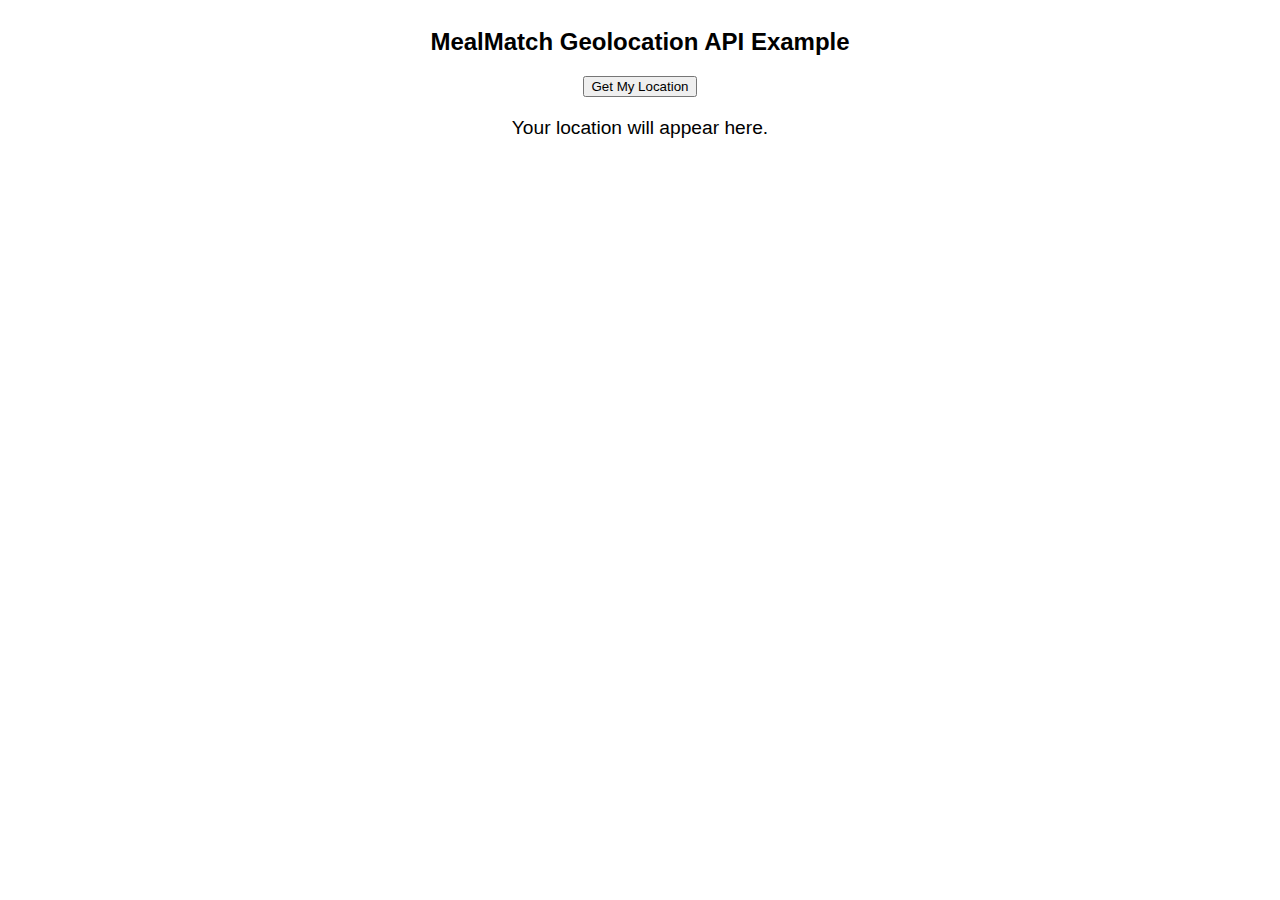
<file: frontend/src/index.html>
<html lang="en">
<head>
    <meta charset="UTF-8">
    <meta name="viewport" content="width=device-width, initial-scale=1.0">
    <title>MealMatch Geolocation API Example</title>
    <link rel="stylesheet" href="css/styles.css">
</head>
<body>
    <h2>MealMatch Geolocation API Example</h2>
    <button onclick="getLocation()">Get My Location</button>
    <p id="location">Your location will appear here.</p>
    <script src="js/geolocation.js"></script>
</body>
</html>
</file>
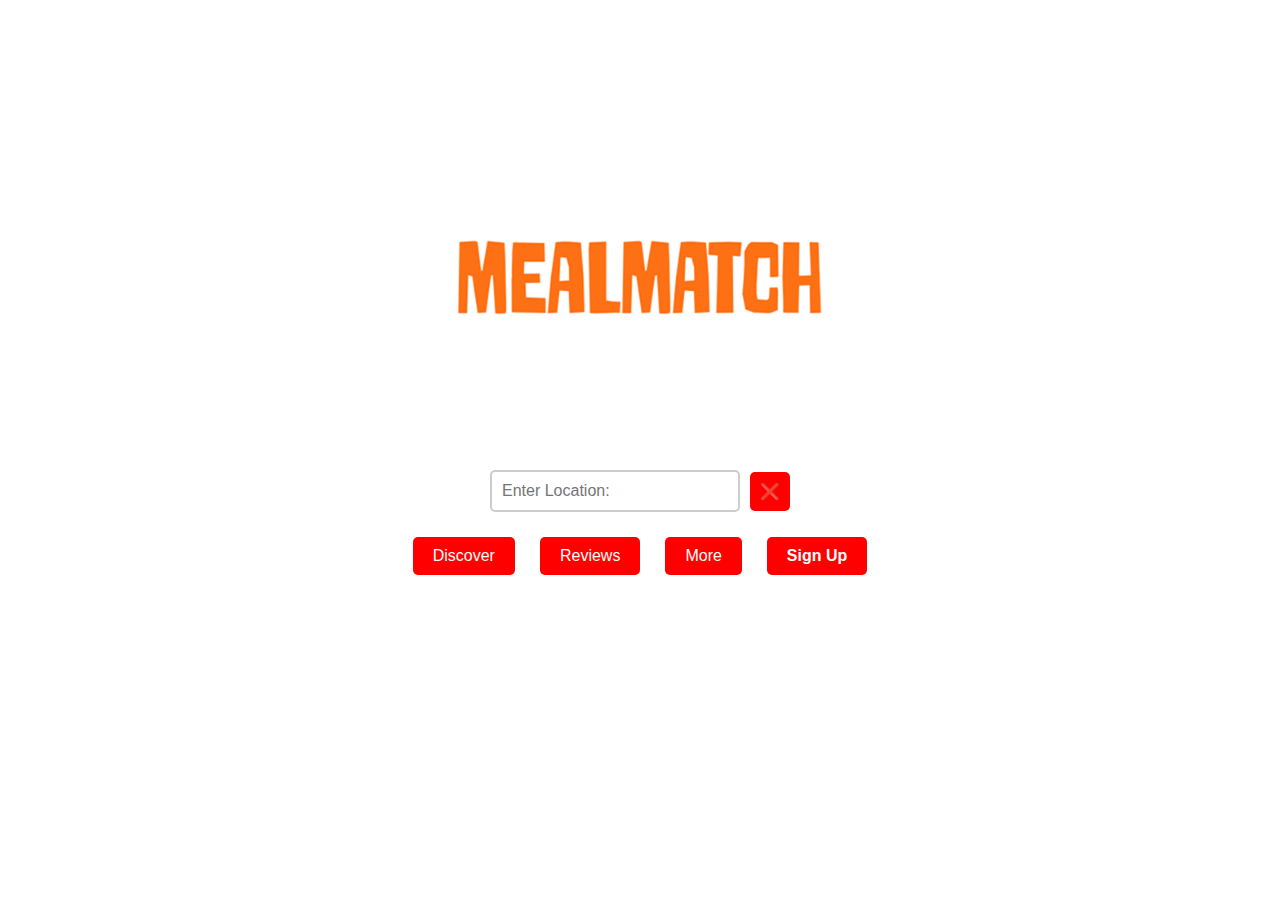
<file: index_web.html>
<!DOCTYPE html>
<html lang="en">
<head>
    <meta charset="UTF-8">
    <meta name="viewport" content="width=device-width, initial-scale=1.0">
    <title>MealMatch - Home</title>
    <link rel="stylesheet" href="style.css">
</head>
<body>
    <div class="container">
        <header class="logo-container">
            <img src="images/mealmatch_logo.png" alt="MealMatch Logo" class="logo-img">
        </header>

        <div class="search-container">
            <input type="text" placeholder="Enter Location:" class="search-input">
            <button class="search-btn">❌</button>
        </div>

        
        <nav class="nav-buttons">
            <button class="btn">Discover</button>
            <button class="btn">Reviews</button>
            <button class="btn">More</button>
            <button class="btn sign-up">Sign Up</button>
        </nav>
    </div>
</body>
</html>
</file>
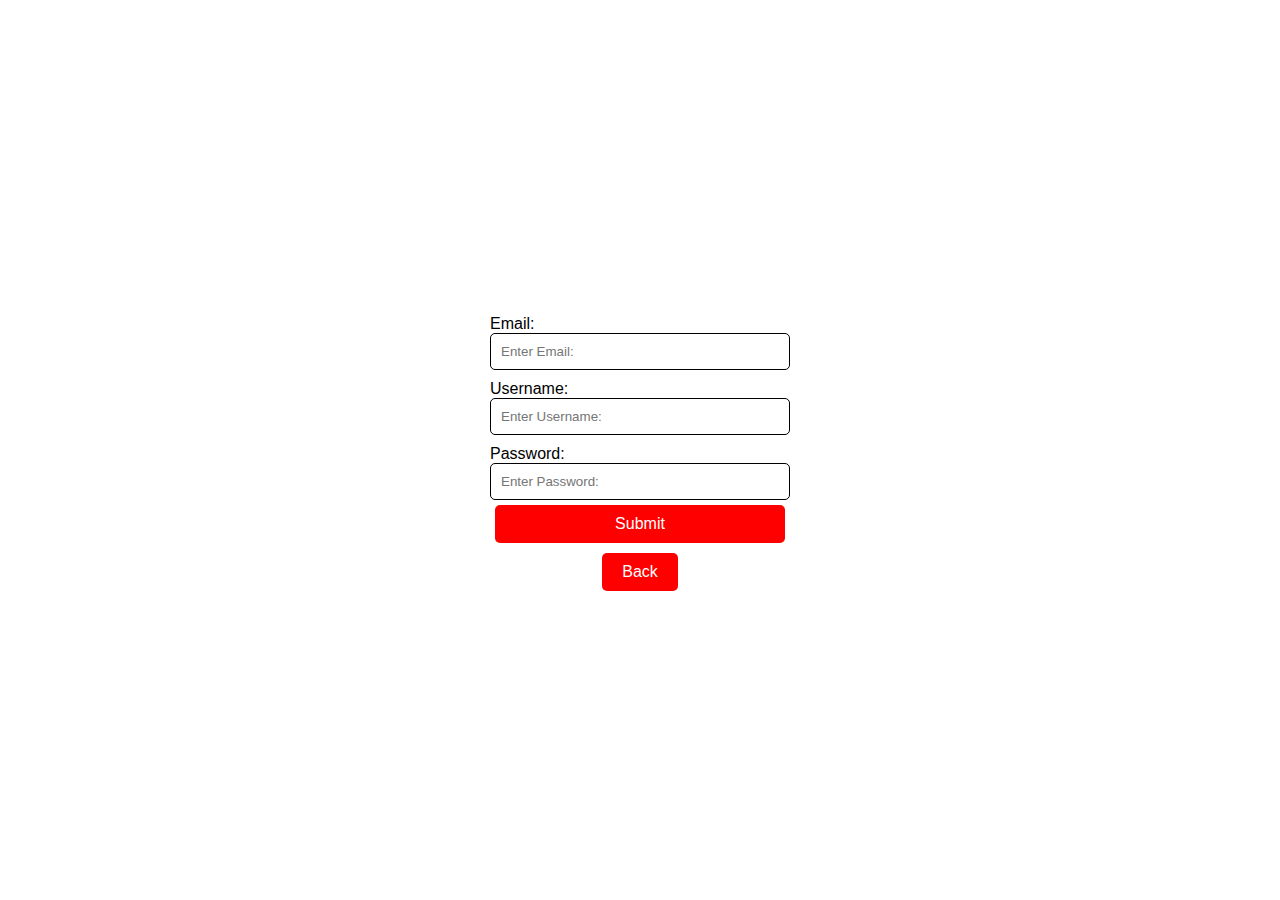
<file: signup_web.html>
<!DOCTYPE html>
<html lang="en">
<head>
    <meta charset="UTF-8">
    <meta name="viewport" content="width=device-width, initial-scale=1.0">
    <title>Sign Up - MealMatch</title>
    <link rel="stylesheet" href="style.css">
</head>
<body>
    <main class="signup-container">
        <form class="signup-form">
            <label>Email:</label>
            <input type="email" placeholder="Enter Email:">

            <label>Username:</label>
            <input type="text" placeholder="Enter Username:">

            <label>Password:</label>
            <input type="password" placeholder="Enter Password:">

            <button class="btn submit">Submit</button>
        </form>
        <button class="btn back" onclick="window.location.href='index.html'">Back</button>
    </main>
</body>
</html>
</file>
<file: frontend/src/css/styles.css>
body { 
    font-family: Arial, sans-serif; 
    text-align: center; 
    padding: 20px; 
}
#location { 
    margin-top: 20px; 
    font-size: 1.2em; 
}
</file>
<file: style.css>
* {
  margin: 0;
  padding: 0;
  box-sizing: border-box;
  font-family: Arial, sans-serif;
}

body {
  background-color: #fff;
  color: black;
  text-align: center;
}

header {
  display: flex;
  justify-content: space-between;
  padding: 10px 20px;
  align-items: center;
}

.logo {
  font-size: 2em;
  color: orange;
}

.btn {
  background-color: red;
  color: white;
  border: none;
  padding: 10px 20px;
  cursor: pointer;
  font-size: 1em;
  margin: 5px;
}

.search-bar {
  display: flex;
  justify-content: center;
  margin: 20px;
}

.search-bar input {
  width: 250px;
  padding: 10px;
  border: 1px solid black;
  border-radius: 5px;
}

.search-bar button {
  background: none;
  border: none;
  font-size: 1.2em;
  cursor: pointer;
}

.home-container {
  display: flex;
  flex-direction: column;
  align-items: center;
  height: 80vh;
  justify-content: center;
}

.nav-buttons {
  margin-top: 20px;
}

.signup-container {
  display: flex;
  flex-direction: column;
  align-items: center;
  height: 100vh;
  justify-content: center;
}

.signup-form {
  display: flex;
  flex-direction: column;
  width: 300px;
}

.signup-form label {
  text-align: left;
  margin-top: 10px;
}

.signup-form input {
  padding: 10px;
  border: 1px solid black;
  border-radius: 5px;
}

.restaurant-list {
  display: flex;
  flex-direction: column;
  align-items: center;
}

.restaurant {
  display: flex;
  width: 80%;
  max-width: 600px;
  background-color: #f9f9f9;
  margin: 10px;
  padding: 10px;
  border-radius: 10px;
  box-shadow: 0px 0px 10px rgba(0, 0, 0, 0.1);
}

.restaurant img {
  width: 80px;
  height: 80px;
  border-radius: 10px;
  margin-right: 10px;
}

.details {
  text-align: left;
}

.filters {
  display: flex;
  flex-wrap: wrap;
  justify-content: center;
  padding: 10px;
}

.map img {
  width: 90%;
  max-width: 600px;
  margin-top: 20px;
  border-radius: 10px;
}

.home-header {
  text-align: center;
  margin-top: 20px;
}

.logo-img {
  width: 200px;
  display: block;
  margin: 0 auto 10px; 
}

.search-bar {
  display: flex;
  justify-content: center;
  margin: 10px auto;
}

body {
  display: flex;
  flex-direction: column;
  justify-content: center;
  align-items: center;
  height: 100vh;
  margin: 0;
  background-color: #fff;
}

.container {
  text-align: center;
  width: 100%;
}

.logo-container {
  margin-bottom: 20px; 
}

.logo-img {
    width: 40%; 
    max-width: 400px; 
    height: auto;
    position: relative;
    top: -100px;
}

.search-container {
  display: flex;
  justify-content: center;
  align-items: center;
  gap: 10px;
  margin-bottom: 20px;
}

.search-input {
  padding: 10px;
  width: 250px;
  border: 2px solid #ccc;
  border-radius: 5px;
  font-size: 16px;
}

.search-btn {
  padding: 10px;
  border: none;
  background-color: red;
  color: white;
  font-size: 16px;
  border-radius: 5px;
  cursor: pointer;
}

.nav-buttons {
  display: flex;
  justify-content: center;
  gap: 15px;
}

.btn {
  background-color: red;
  color: white;
  padding: 10px 20px;
  border: none;
  border-radius: 5px;
  font-size: 16px;
  cursor: pointer;
}

.sign-up {
  font-weight: bold;
}
</file>
